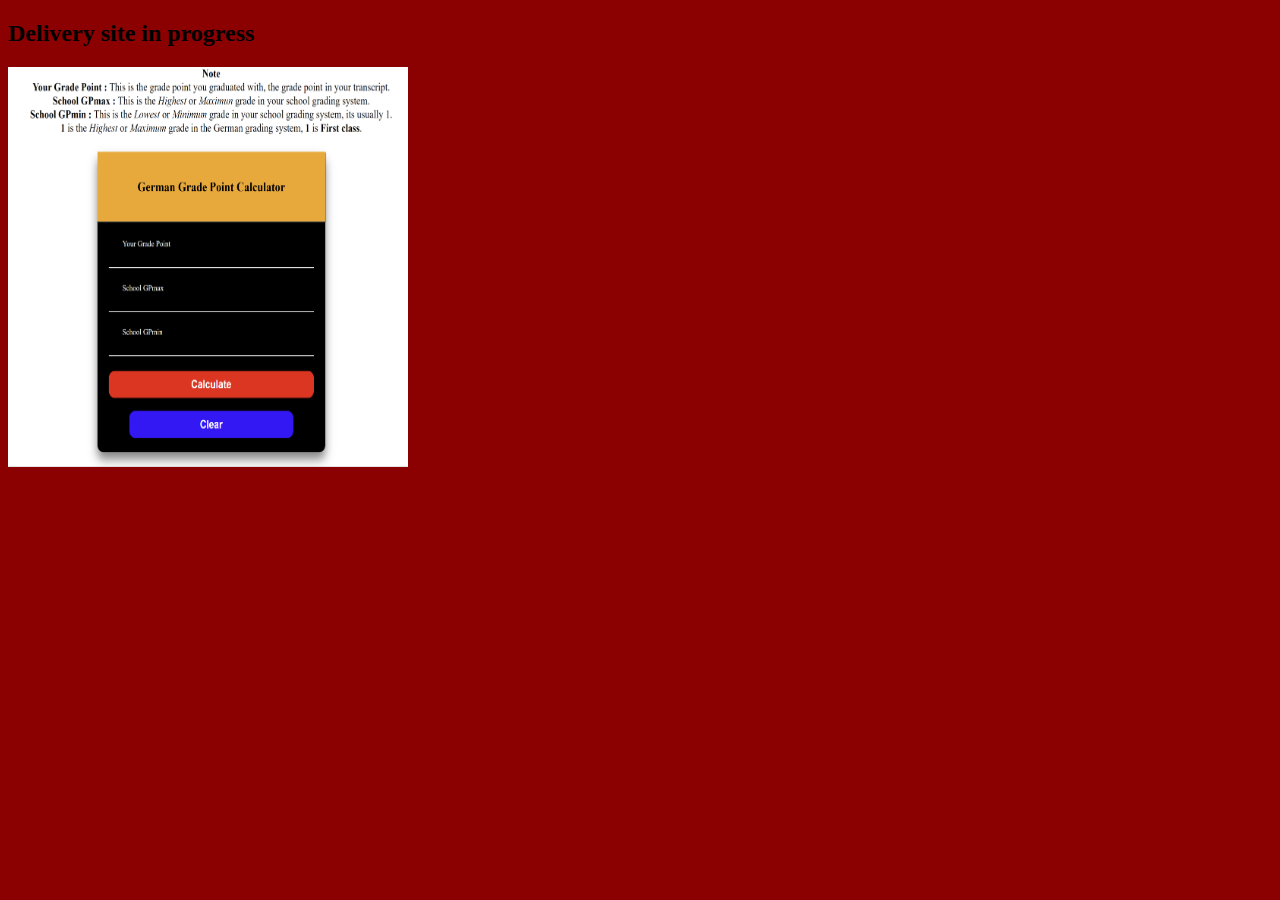
<file: index.html>
<!DOCTYPE html>
<html>
<head>
	<meta charset="utf-8">
	<meta name="viewport" content="width=device-width, initial-scale=1">
	<title>DeliverySite</title>
	<link rel="stylesheet" href="css/main.css">
</head>
<body>
<h2>Delivery site in progress</h2>
<div>
	<img class="myImage" src="image/GermanGp.png">
</div>
</body>
</file>
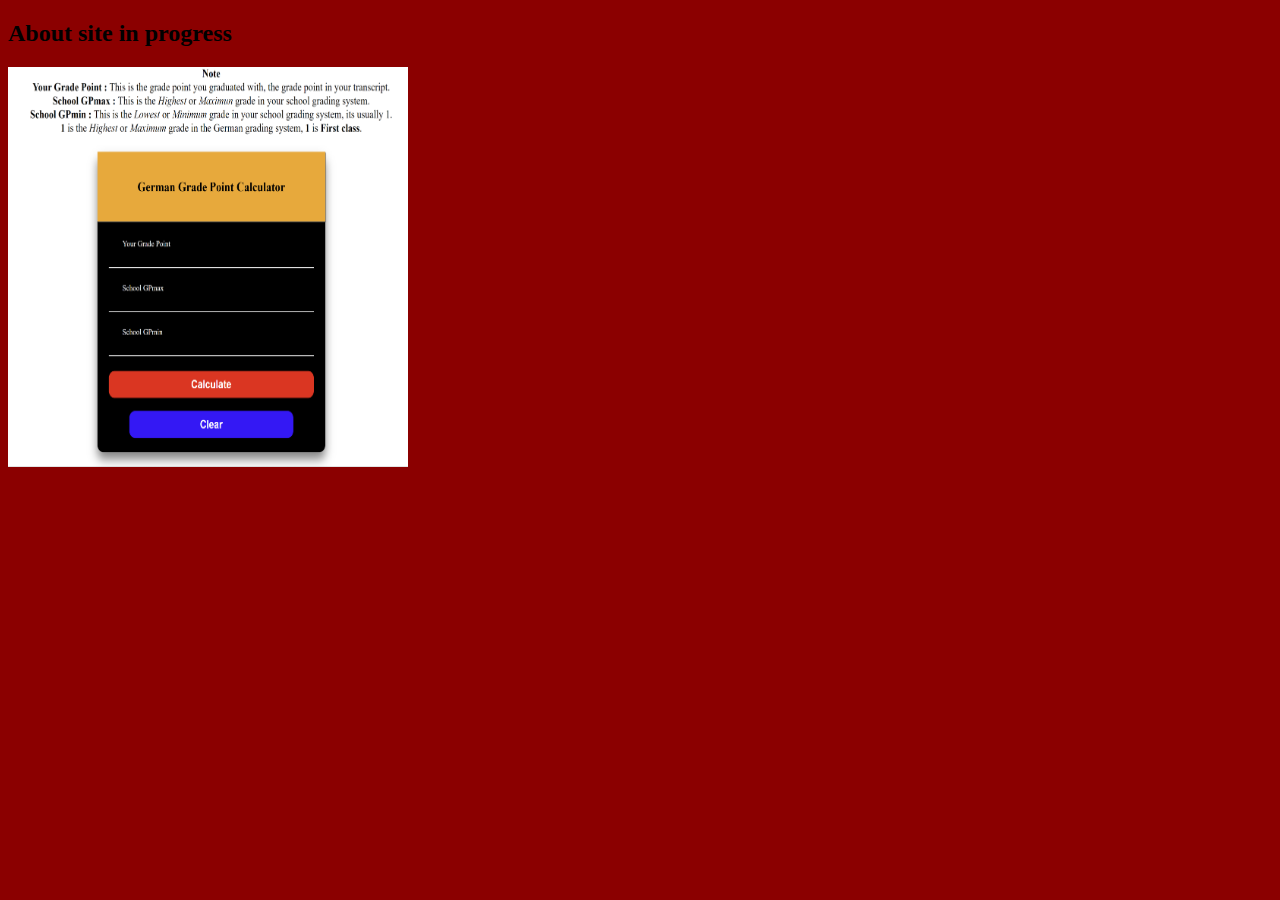
<file: pages/about.html>
<!DOCTYPE html>
<html>
<head>
	<meta charset="utf-8">
	<meta name="viewport" content="width=device-width, initial-scale=1">
	<title>DeliverySite-About</title>
	<link rel="stylesheet" href="../css/main.css">
</head>
<body>
<h2>About site in progress</h2>
<div>
	<img class="myImage" src="../image/GermanGp.png">
</div>
</body>
</file>
<file: css/main.css>
body{
	background-color: darkred;
}

img{
	width: 400px;
	height: 400px;
}
</file>
